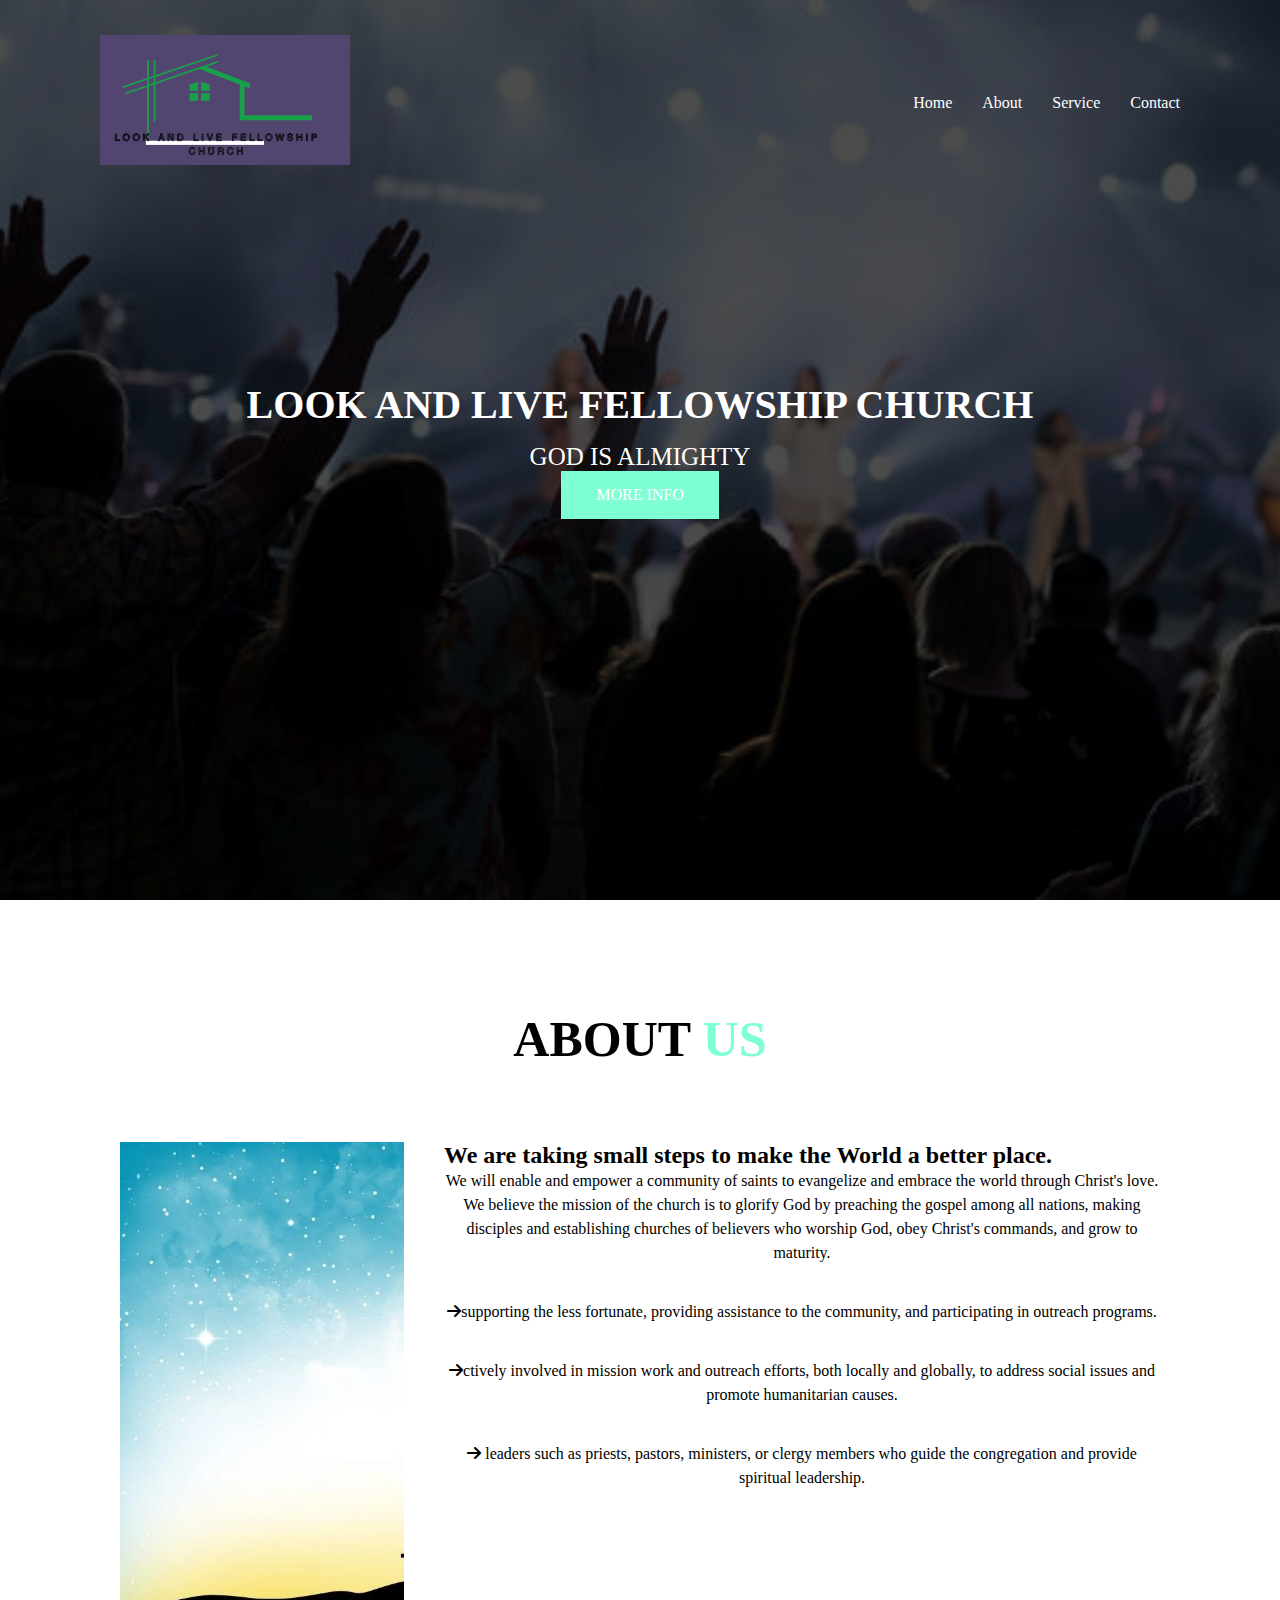
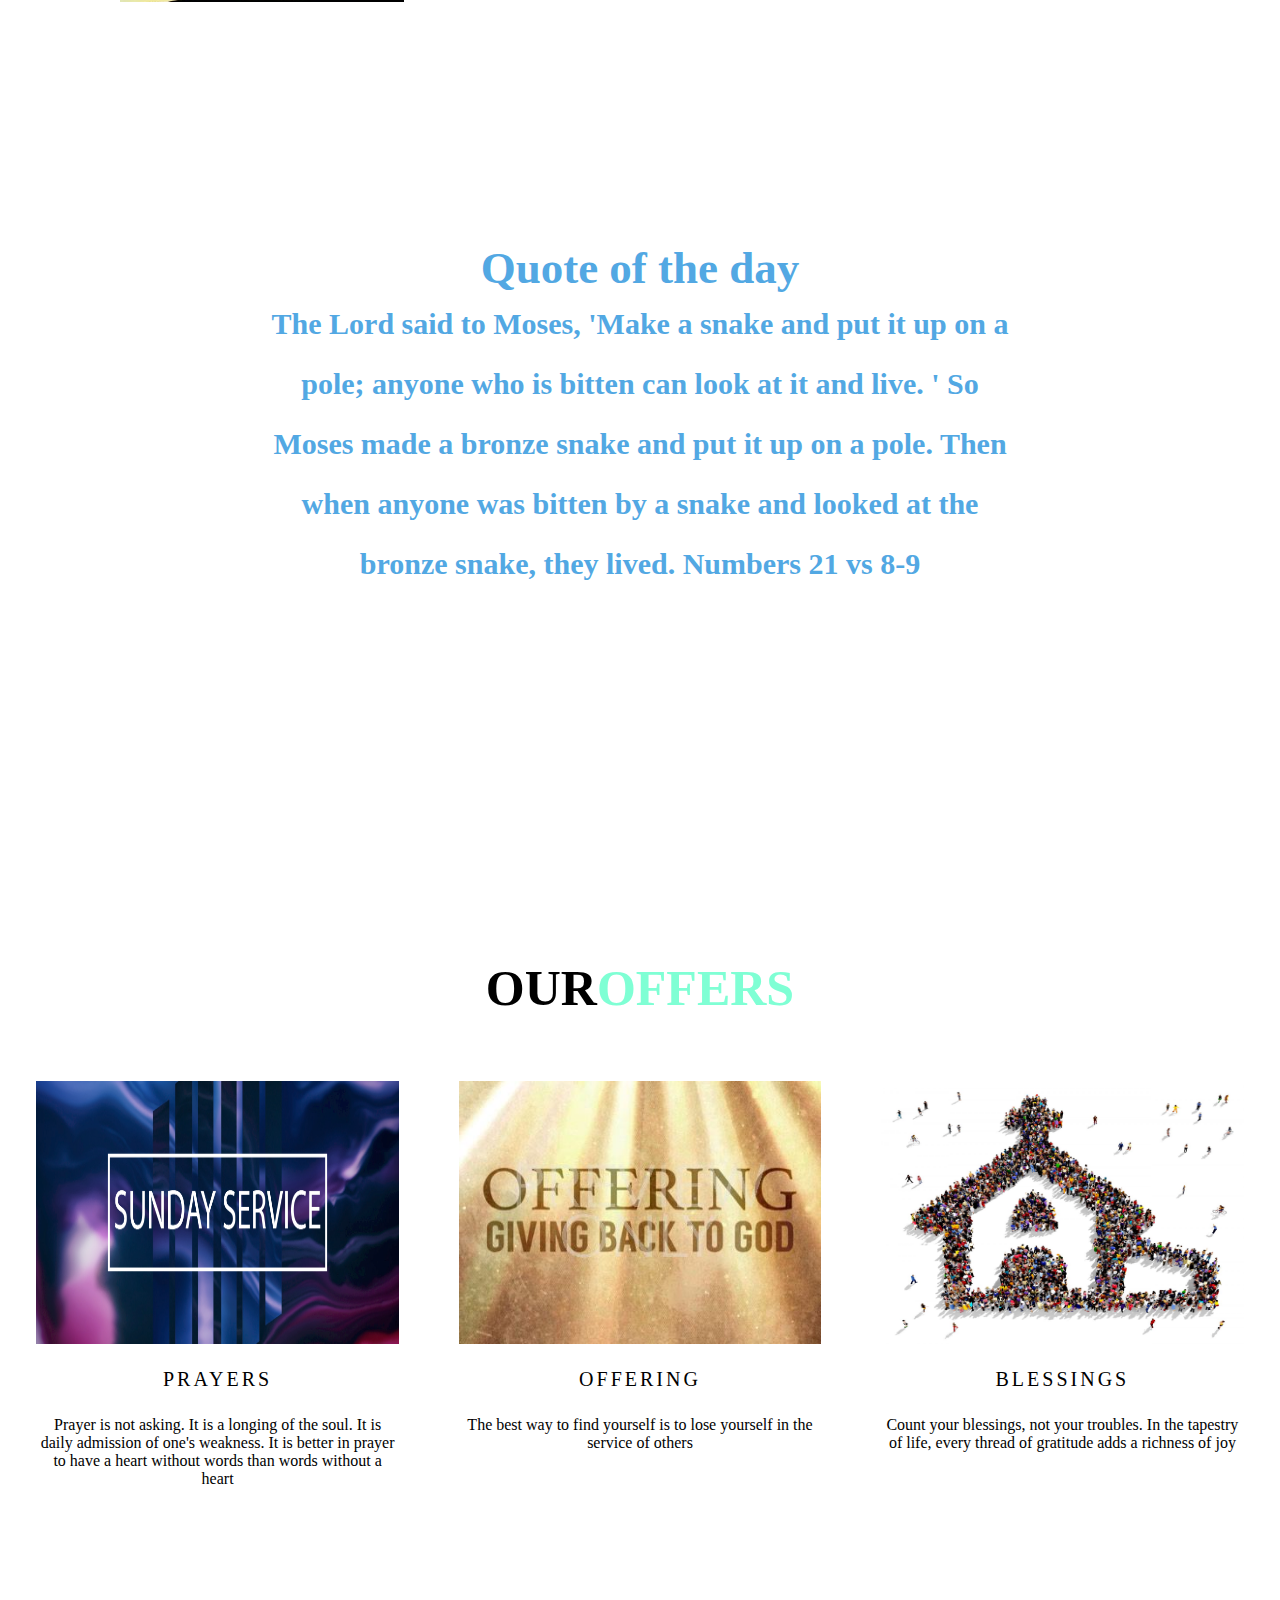
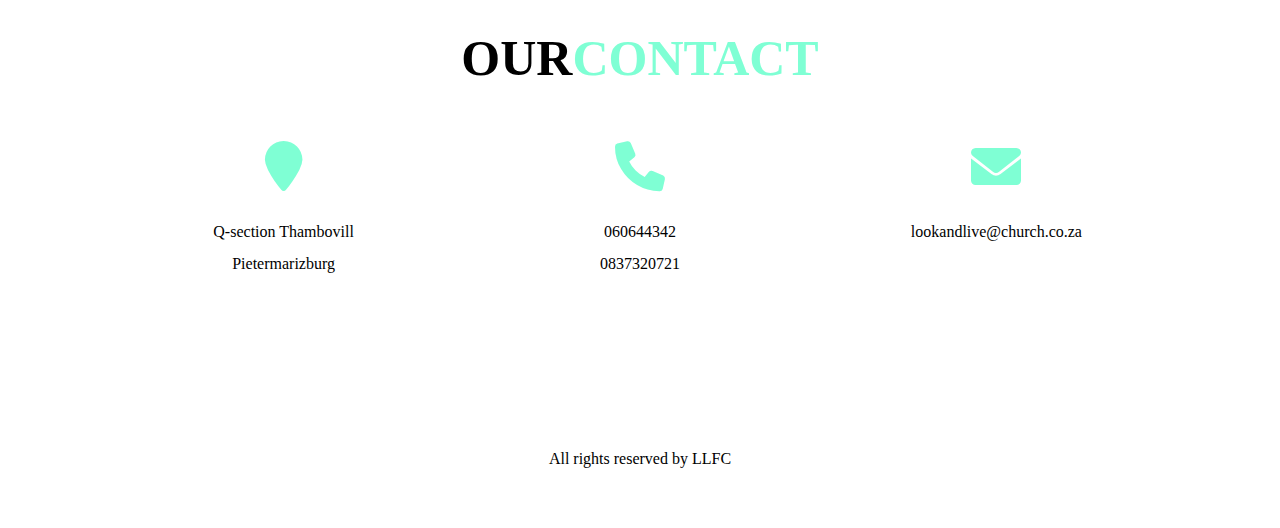
<file: LLFC landing page__/LLFC landing page/LLFC landing page/INDEX.HTML>
<!DOCTYPE html>
<html lang="en">
<head>
    <meta charset="UTF-8">
    <meta http-equiv="X-UA-Compatible" content="IE=edge">
    <link rel="stylesheet" href="https://cdnjs.cloudflare.com/ajax/libs/font-awesome/6.0.0/css/all.min.css" integrity="sha512-..." crossorigin="anonymous" />
    <meta name="viewport" content="width=device-width, initial-scale=1.0">
    <title>LLFC</title>
    <link rel="stylesheet" href="STYLE.CSS">
</head>
<body>
    <header>
        <h2>
            <a href="#"><img src="images.html/05ChNw-LogoMakr.png" alt=""></a>
        </h2>
        <ul class="nav">  
            <li><a href="#">Home</a></li>
            <li><a href="#about">About</a></li>
            <li><a href="#services">Service</a></li>
            <li><a href="#contact">Contact</a></li>
        </ul>
      
    </header>
    <section class="banner-area">
      <div class="banner-img"></div>
      <h1>LOOK AND LIVE FELLOWSHIP CHURCH</h1>
      <h3>God is <span>Almighty</span></h3>
      <a href="#contact" class="banner-btn">More Info</a>
    </section>
    <section class="about-area" id="about">
        <h3 class="section-title">About <span>Us</span></h3>
        <ul class="about-content">
            <li class="about-left"></li>
            <li class="about-right">
                <h2>We are taking small steps to make the World a better place.</h2>
                <p>We will enable and empower a community of saints to evangelize and embrace the world through Christ's love.
                We believe the mission of the church is to glorify God by preaching the gospel among all nations, 
                making disciples and establishing churches of believers who worship God, obey Christ's commands, and grow to maturity.</p>
              <p><i class="fa fa-arrow-right"></i>supporting the less fortunate, providing assistance to the community, and participating in outreach programs.</p>
              <p><i class="fa fa-arrow-right"></i>ctively involved in mission work and outreach efforts, both locally and globally, to address social issues and promote humanitarian causes.</p>
              <p><i class="fa fa-arrow-right"></i> leaders such as priests, pastors, ministers, or clergy members who guide the congregation and provide spiritual leadership.</p>
            </li>
        </ul>
    </section>
    <section class="msg-area">
        <div class="msg-content">
            <h2>Quote of the day</h2>
            <p>The Lord said to Moses, 'Make a snake and put it up on a pole; anyone who is bitten can look at it and live.
                ' So Moses made a bronze snake and put it up on a pole. 
                Then when anyone was bitten by a snake and looked at the bronze snake, they lived. Numbers 21 vs 8-9</p>
        </div>
    </section>
   <section class="services-area" id="services"></section>
   <h3 class="section-title">Our<span>Offers</span></h3>
   <ul class="services-content">
    <li>
        <img src="images.html/welcom.png" alt="">
        <h4>Prayers</h4>
        <p>Prayer is not asking. It is a longing of the soul. It is daily admission of one's weakness.
             It is better in prayer to have a heart without words than words without a heart</p>

    </li>
    <li>
        <img src="images.html/offering.jpg" alt="">
        <h4>offering</h4>
        <p>The best way to find yourself is to lose yourself in the service of others</p>

    </li>
    <li>
        <img src="images.html/Church-with-people.jpg" alt="">
        <h4>Blessings</h4>
        <p>Count your blessings, not your troubles. In the tapestry of life, 
            every thread of gratitude adds a richness of joy</p>
             
    </li>
   
   </ul>
     <section class="contact-area" id="contact">
        <h3 class="section-title">Our<span>Contact</span></h3>
         <ul class="contact-content">
            <li>
             <i class="fa fa-map-marker"></i>
             <p>Q-section Thambovill<br> Pietermarizburg</p>
            </li>
            <li>
                <i class="fa fa-phone"></i>
                <p>060644342<br>0837320721</p>
               </li>
               <li>
                <i class="fa fa-envelope"></i>
                <p>lookandlive@church.co.za</p>
               </li>
         </ul>
         
     </ul>
     </section>
     <footer>
        <p> All rights reserved by LLFC</p>
     </footer>
</body>
</html>
</file>
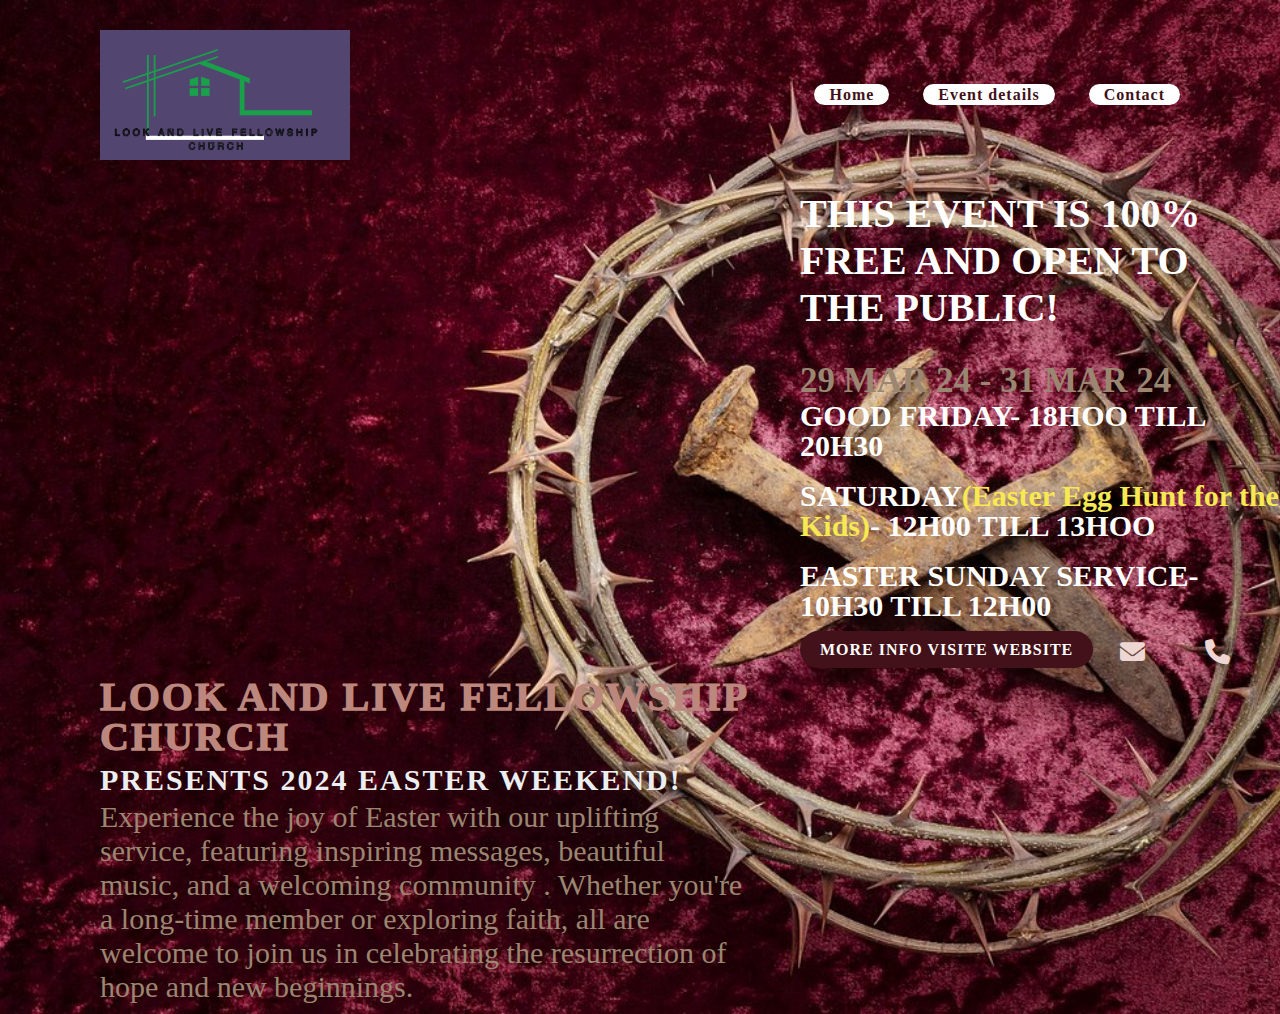
<file: LLFC landing page__/LLFC landing page/LLFC landing page/index_L.html>
<!DOCTYPE html>
<html lang="en">

<head>
    <meta charset="UTF-8">
    <meta name="viewport" content="width=device-width, initial-scale=1.0">
    <meta http-equiv="X-UA-Compatible" content="IE=edge">
    <link rel="stylesheet" href="style_L.css">
    <link rel="stylesheet" href="https://cdnjs.cloudflare.com/ajax/libs/font-awesome/6.5.1/css/all.min.css">
    <title>LLFC Easter</title>
</head>

<body>
    <section>

        <header>
            <img src="images.html/05ChNw-LogoMakr.png" class="logo" att="LOGO">
            <div class="navigation">
                <a href="#">Home</a>
                <a href="#">Event details</a>
                <a href="#">Contact</a>
            </div>

        </header>
        <div class="time">
            <h2>THIS EVENT IS 100% FREE AND OPEN TO THE PUBLIC!</h2>
            <h3>29 MAR 24 - 31 MAR 24</h3>
            <h4>GOOD FRIDAY- 18HOO TILL 20H30</h4>
            <h4>SATURDAY<span>(Easter Egg Hunt for the Kids)</span>- 12H00 TILL 13HOO </h4>
            <h4>EASTER SUNDAY SERVICE- 10H30 TILL 12H00</h4>
            <a href="INDEX.HTML" class="info-btn">More Info visite website</a>
        </div>
        <div class="media-icons">
            <a href="INDEX.HTML"><i class="fa-solid fa-envelope"></i></a>
            <a href="INDEX.HTML"><i class="fa-solid fa-phone"></i></a>
            <a href="INDEX.HTML"><i class="fa-solid fa-location-dot"></i></a>
        </div>
        <div class="content">
            <div class="info">
                <h2>LOOK AND LIVE FELLOWSHIP CHURCH<br><span>Presents 2024 Easter Weekend!</span></h2>
                <p>Experience the joy of Easter with our uplifting service, featuring inspiring messages, beautiful
                    music, and a welcoming community
                    . Whether you're a long-time member or exploring faith,
                    all are welcome to join us in celebrating the resurrection of hope and new beginnings.</p>

            </div>

        </div>


    </section>
</body>

</html>
</file>
<file: LLFC landing page__/LLFC landing page/LLFC landing page/STYLE.CSS>
* {
    margin: 0;
    padding: 0;
    box-sizing: border-box;
}

html {
    scroll-behavior: smooth;
}

ul,
ul.nav {
    list-style: none;
}

a {
    text-decoration: none;
    color: inherit;
}

header {
    display: flex;
    justify-content: space-between;
    align-items: center;
    color: #fff;
    padding: 35px 100px 0;
    position: absolute;
    top: 0;
    left: 0;
    z-index: 10;
    width: 100%;
}

header h2 span {
    color: aquamarine;
}

header ul.nav {
    display: flex;
}

header ul.nav li {
    margin: 0 15px;
}

header ul.nav li:first-child {
    margin-left: 0;
}

header ul.nav li:last-child {
    margin-right: 0;
}

@media(max-width:1000px) {
    header {
        padding: 20px 50px;
    }
}

@media(max-width:700px) {
    header {
        flex-direction: column;
    }

    header h2 {
        margin-bottom: 15px;
    }

    header ul.nav li {
        margin: 0 7px;
    }
}

/* banner area*/

section {
    display: flex;
    flex-direction: column;
    align-items: center;
    padding: 110px 100px;
    color: #000;
}

@media (max-width:1000px) {
    section {
        padding: 100px 50px;
    }
}

@media (max-width:600px) {
    section {
        padding: 125px 30px;
    }
}

section p {
    max-width: 800px;
    text-align: center;
    margin-bottom: 35px;
    padding: 0 20px;
    line-height: 2;
}

.banner-area {
    position: relative;
    justify-content: center;
    min-height: 100vh;
    color: #fff;
    text-align: center;
}

.banner-area .banner-img {
    background-image: url(images.html/mobile_gatewayworship_webbanner.jpg);
    position: absolute;
    top: 0;
    left: 0;
    width: 100%;
    height: 100%;
    background-size: cover;
    z-index: -1;
    background-position: center center;
}

.banner-area .banner-img:after {
    content: '';
    position: absolute;
    top: 0;
    left: 0;
    width: 100%;
    height: 100%;
    background-color: #000;
    opacity: .7;
}

.banner-area h1 {
    margin-bottom: 15px;
    font-size: 40px;
    text-transform: uppercase;
}

.banner-area h1.span {
    color: aquamarine;
}

.banner-area h3 {
    font-size: 25px;
    font-weight: 100;
    text-transform: uppercase;
}

.banner-area a.banner-btn {
    padding: 15px 35px;
    background: aquamarine;
    text-transform: uppercase;
}

@media (max-width: 800px) {
    .banner-area {
        min-height: 600px;
    }

    .banner-area h1 {
        font-size: 27px;
    }

    .banner-area h3 {
        font-size: 20px;
    }

    .banner-area a.banner-btn {
        padding: 8px 20px;
    }
}

/* ABOUT AREA*/
ul.about-content {
    width: 100%;
    display: flex;
    flex-wrap: wrap;
    justify-content: center;
}

.about-content li {
    padding: 20px;
    height: 500px;
    background-clip: content-box;
    background-size: cover;
}

.about-left {
    flex-basis: 30%;
    background-image: url(images.html/banner.webp);
}

.about-right {
    flex-basis: 70%;
}

.about-left h2 {
    font-size: 35px;
    margin-bottom: 3%;
}

.about-area p {
    max-width: 800px;
    margin-bottom: 35px;
    line-height: 1.5;
    text-align: center;
    padding: 0;
}

.section-title {
    text-transform: uppercase;
    font-size: 50px;
    margin-bottom: 5%;
    text-align: center;
}

.section-title span {
    color: aquamarine;
}

.about-btn {
    padding: 15px 35px;
    background: aquamarine;
    border-radius: 50px;
    text-transform: uppercase;
    color: #fff;
}

@media (max-width: 1000px) {
    .section-title {
        font-size: 30px;
    }

    .about-left,
    .about-right {
        flex-basis: 100%;
    }

    .about-content li {
        padding: 8px;
    }
}

@media (max-width: 700px) {
    .about-right p {
        display: none;
    }
}

/* msg area*/

.msg-area {
    background-image: url(images.html/Christmas-Night-Nativity-Hope-Still_LSM-HD.jpg);
    background-size: cover;
    background-position: center center;
    background-attachment: fixed;
    color: #52A8E3;
    text-align: center;
    font-weight: bolder;
    font-size: 30px;
}

/* service area*/

ul.services-content {
    width: 100%;
    display: flex;
    flex-wrap: wrap;
    justify-content: center;
}

.services-content li {
    padding: 0 30px;
    flex-basis: 33%;
    text-align: center;
}

.services-content img {
    width: 100%;
    margin-bottom: 20px;
    height: 60%;
}

.services-content li h4 {
    font-size: 20px;
    margin-bottom: 25px;
    text-transform: uppercase;
    font-weight: 500;
    letter-spacing: 3px;
}

.services-content li p {
    margin: 0;
}

@media (max-width: 1000px) {
    .services-content li {
        flex-basis: 100%;
        margin-bottom: 35px;
    }

    .services-content li:last-child {
        margin-bottom: 0;
    }

    .services-content li p {
        padding: 0;
    }
}

/* contact*/

ul.contact-content {
    width: 100%;
    display: flex;
    flex-wrap: wrap;
    justify-content: center;
}

.contact-content li {
    padding: 0 30px;
    flex-basis: 33%;
    text-align: center;
}

.contact-content li i {
    font-size: 50px;
    color: aquamarine;
    margin-bottom: 25px;
}

.contact-content li p {
    margin: 0;
}

@media (max-width: 1000px) {
    .contact-content li {
        flex-basis: 50%;
        margin-bottom: 65px;
    }

    .contact-content li:last-child {
        margin-bottom: 0;
    }

    .contact-content li p {
        padding: 0;
    }
}

/* footer*/
footer {
    display: flex;
    flex-direction: column;
    align-items: center;
    text-align: center;
    color: black;
    background-color: #fff;
    padding: 60px 0;
}
</file>
<file: LLFC landing page__/LLFC landing page/LLFC landing page/style_L.css>
* {
    margin: 0;
    padding: 0;
    box-sizing: border-box;
}


section {
    position: relative;
    width: 100%;
    min-height: 100vh;
    display: flex;
    flex-direction: column;
    justify-content: flex-start;
    background: url(images.html/back.jpg)no-repeat;
    background-size: cover;
    background-position: center;
}

header {
    position: relative;
    top: 0;
    width: 100%;
    padding: 30px 100px;
    display: flex;
    justify-content: space-between;
    align-items: center;
}

header .navigation a {
    color: #421119;
    background: white;
    text-decoration: none;
    font-weight: 700;
    letter-spacing: 1px;
    padding: 2px 15px;
    border-radius: 20px;
    transition: 0.3s;
}

header .navigation a:not(:last-child) {
    margin-right: 30px;
}

header .navigation a:hover {
    background: #fff;
}

.content {
    max-width: 650px;
    margin: 10px 100px;
    max-top: 80px;
}

.content .info h2 {
    color: #BC887E;
    font-size: 40px;
    text-transform: uppercase;
    font-weight: 1000;
    letter-spacing: 2px;
    line-height: 40px;

}

.content .info h2 span {
    color: #EBEFF1;
    font-size: 30px;
    font-weight: 800;
}

.content .info p {
    font-size: 30px;
    font-weight: 500;

    color: #9A8671;
}

.info-btn {
    color: #fff;
    background-color: #421119;
    text-decoration: none;
    text-transform: uppercase;
    font-weight: 700;
    letter-spacing: 1px;
    padding: 10px 20px;
    border-radius: 30px;
    transition: 0.3s;
    margin-left: 800px;
    margin-bottom: 70%;

}

.info-btn:hover {
    background-color: #9A8671;
}

.media-icons {
    display: flex;
    margin-left: 1120px;
    margin-top: -20px;
}

.media-icons a {
    position: relative;
    color: #EED6D3;
    font-size: 25px;
}

.media-icons a:not(:last-child) {
    margin-right: 60px;
}

.media-icons a:hover {
    transform: scale(1.5);
}

.time h2 {
    margin-left: 800px;
    display: flex;
    color: #fff;
    font-weight: 800PX;
    font-size: 40PX;

}

.time h3 {
    margin-left: 800px;
    margin-top: 30PX;
    color: #9A8671;
    font-size: 35px;
}

.time h4 {
    margin-left: 800px;
    line-height: 30px;
    color: #fff;
    font-size: 30px;
    font-weight: bolder;
    padding-bottom: 20px;
}

.time h4 span {
    color: #F7E951;
}

/* Add media queries for responsiveness */
@media screen and (max-width: 1000px) {
    header {
        padding: 5% 10%;
    }

    .content {
        max-width: 80%;
        margin: 5% 10%;
  
    }
    .content h2{
        padding: 150px 40px;
        margin: -50px ;
    }

    .info-btn {
        margin-left: 30%;
    }

    .media-icons {
        margin-left: 80%;
    }

    .time h2 {
        margin-left: 10%;
    }

    .time h3,
    .time h4 {
        margin-left: 80%;
    }
}




@media screen and (max-width:1000px){
    .logo{
        padding: 80px
    }
}
@media screen and (max-width:1000px){
    header{
    padding: 20px 50px;
    }
}
@media screen and (max-width:700px){
    header{
        flex-direction: column;
    }
    header h2{
        margin-bottom: 15px;
    }
    header ul.navigation li{
        margin: 0 7px;
    }
}
@media screen and (max-width:1000px){
    .navigation{
     padding: 100px
    
    }
}
 
@media screen and (max-width:1000px){
    section{
        padding: 100px 50px;
    }
}
@media screen and (max-width:1040px){
    section{
        padding: 170px 50px;
    }
}
@media screen and (max-width: 1000px){
    .time h3{
        margin:  0px 15px;
    }
    .time h4{
        margin: 0 20px;
    }
}
@media screen and (max-width:1000px){
    .media-icons a{
        margin: -50px;
    }
}
</file>
